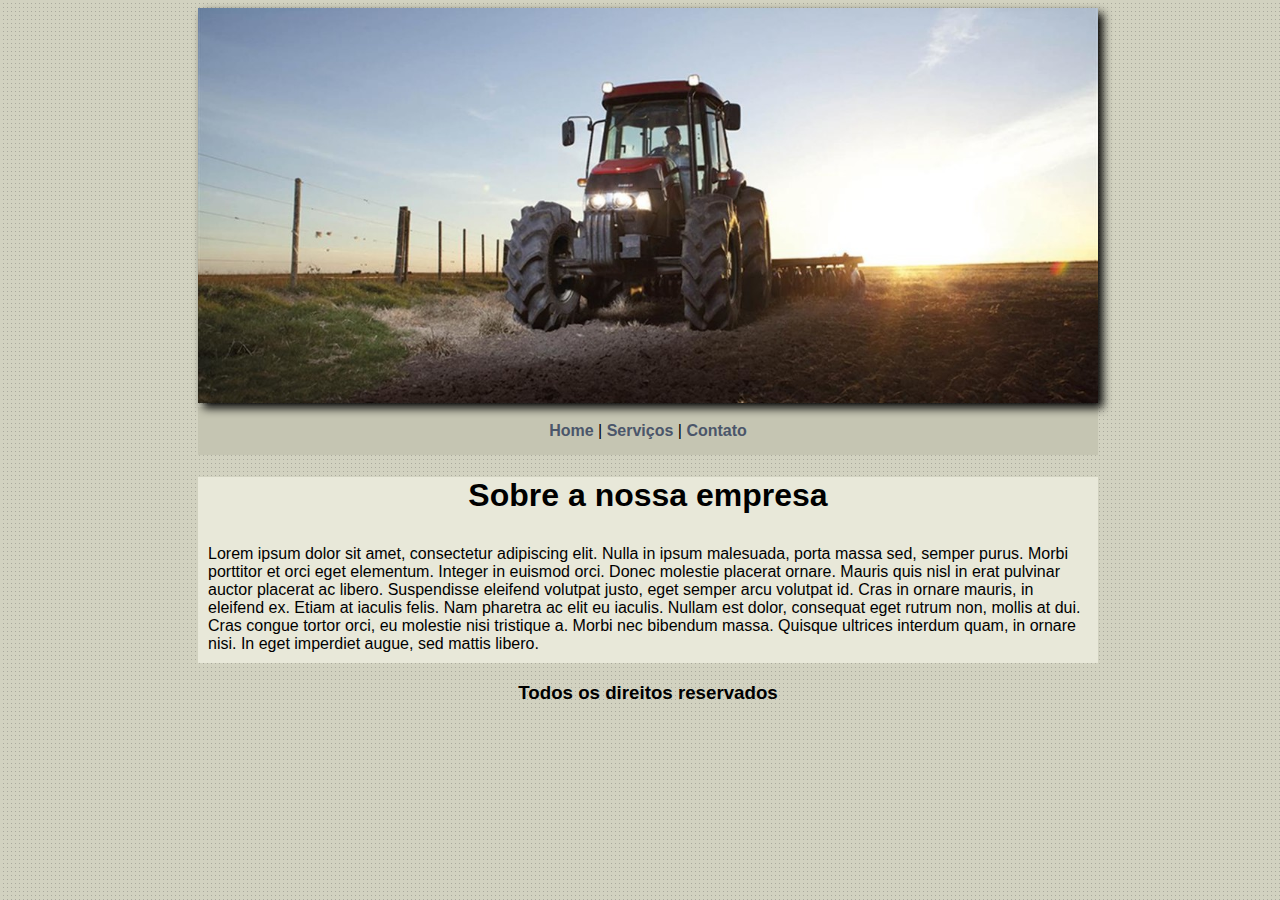
<file: Projeto_Maquinas/index.html>
<!DOCTYPE html>
<html lang="pt-br">

<head>
    <meta charset="UTF-8">
    <meta http-equiv="X-UA-Compatible" content="IE=edge">
    <meta name="viewport" content="width=device-width, initial-scale=1.0">
    <title>Maquinas Agrícolas</title>
    <link rel="stylesheet" type="text/css" href="style.css">
</head>

<body>
    <div id="corpo">

            <img id="trator_capa" src="images/Trator-com-Arado-Case-8.jpg">

            <div id="menu">
                <a href=""> Home </a> |
                <a href="servicos.html"> Serviços </a>|
                <a href="contato.html">Contato </a>
            </div>


        <div class="conteudo">
            <h1>Sobre a nossa empresa</h1>
            <p>Lorem ipsum dolor sit amet, consectetur adipiscing elit. Nulla in ipsum malesuada, porta massa sed,
                semper
                purus.
                Morbi porttitor et orci eget elementum. Integer in euismod orci. Donec molestie placerat ornare.
                Mauris quis nisl in erat pulvinar auctor placerat ac libero. Suspendisse eleifend volutpat justo, eget
                semper arcu volutpat id.
                Cras in ornare mauris, in eleifend ex. Etiam at iaculis felis. Nam pharetra ac elit eu iaculis. Nullam
                est
                dolor, consequat eget rutrum non, mollis at dui. Cras congue tortor orci, eu molestie nisi tristique a.
                Morbi nec bibendum massa. Quisque ultrices interdum quam, in ornare nisi. In eget imperdiet augue, sed
                mattis libero.</p>
        </div>

        <div class="rodape">
            <h3>Todos os direitos reservados</h3>
        </div>

    </div>
</body>

</html>
</file>
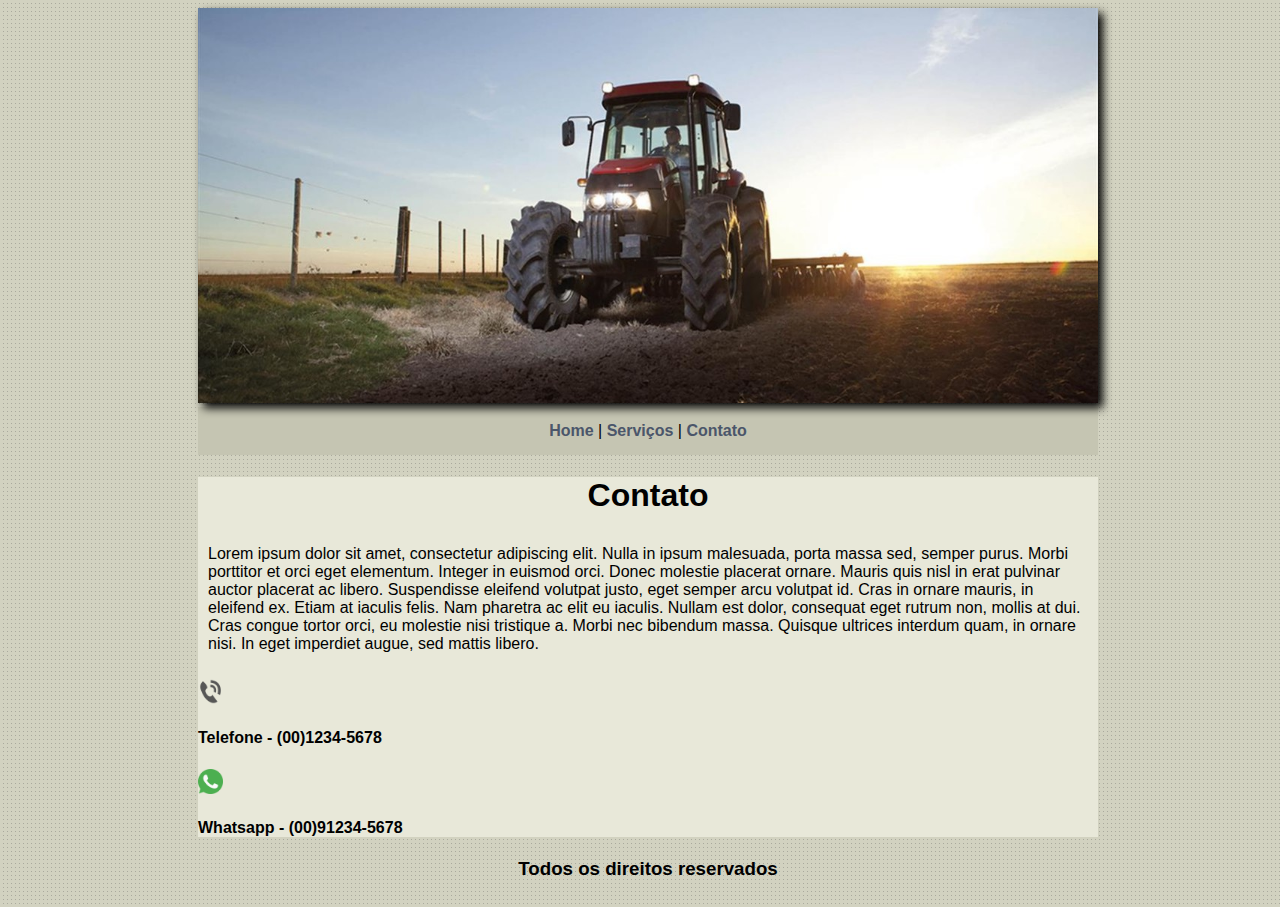
<file: Projeto_Maquinas/contato.html>
<!DOCTYPE html>
<html lang="pt-br">

<head>
    <meta charset="UTF-8">
    <meta http-equiv="X-UA-Compatible" content="IE=edge">
    <meta name="viewport" content="width=device-width, initial-scale=1.0">
    <title>Maquinas Agrícolas</title>
    <link rel="stylesheet" type="text/css" href="style.css">
</head>

<body>
    <div id="corpo">

        <div id="capa">
            <img id="trator_capa" src="images/Trator-com-Arado-Case-8.jpg">

            <div id="menu">
                <a href="index.html"> Home </a> |
                <a href="servicos.html"> Serviços </a>|
                <a href="">Contato </a>
            </div>

        </div>

        <div class="conteudo">
            <h1>Contato</h1>
            <p>Lorem ipsum dolor sit amet, consectetur adipiscing elit. Nulla in ipsum malesuada, porta massa sed,
                semper
                purus.
                Morbi porttitor et orci eget elementum. Integer in euismod orci. Donec molestie placerat ornare.
                Mauris quis nisl in erat pulvinar auctor placerat ac libero. Suspendisse eleifend volutpat justo, eget
                semper arcu volutpat id.
                Cras in ornare mauris, in eleifend ex. Etiam at iaculis felis. Nam pharetra ac elit eu iaculis. Nullam
                est
                dolor, consequat eget rutrum non, mollis at dui. Cras congue tortor orci, eu molestie nisi tristique a.
                Morbi nec bibendum massa. Quisque ultrices interdum quam, in ornare nisi. In eget imperdiet augue, sed
                mattis libero.</p>
            
            <img src="images/telefone.png" width="25" height="25"><h4>Telefone - (00)1234-5678</h4>
            <img src="images/whatsapp.png" width="25" height="25"><h4>Whatsapp - (00)91234-5678</h4>
            </div>

        <div class="rodape">
            <h3>Todos os direitos reservados</h3>
        </div>

    </div>
</body>
</file>
<file: Projeto_Maquinas/style.css>
#menu{
    text-align: center;
    background: #c5c5b2;
    padding: 15px;
}

#menu a{
    color: #4b566a;
    text-decoration: none;
    font-weight: bold;
}

#trator_capa{
    -webkit-filter: drop-shadow(5px 5px 5px black);
    width: 900px;

}

.trator_conteudo{
    width: 900px;
}


body{
    background-image: url('images/fundo.png');
    font: 16px Arial, Helvetica, sans-serif ;
    width: 100%;
    display: flex;
    justify-content: center;
    align-items: center;
    flex-direction: column;
    
}

#corpo{
    width: 900px;
}

.conteudo{
    background: #e8e8d9;
}

.conteudo h1{
    
    text-align: center;
}

.conteudo p{
    padding: 10px;
}

.rodape h3{
    text-align: center;
}
</file>
